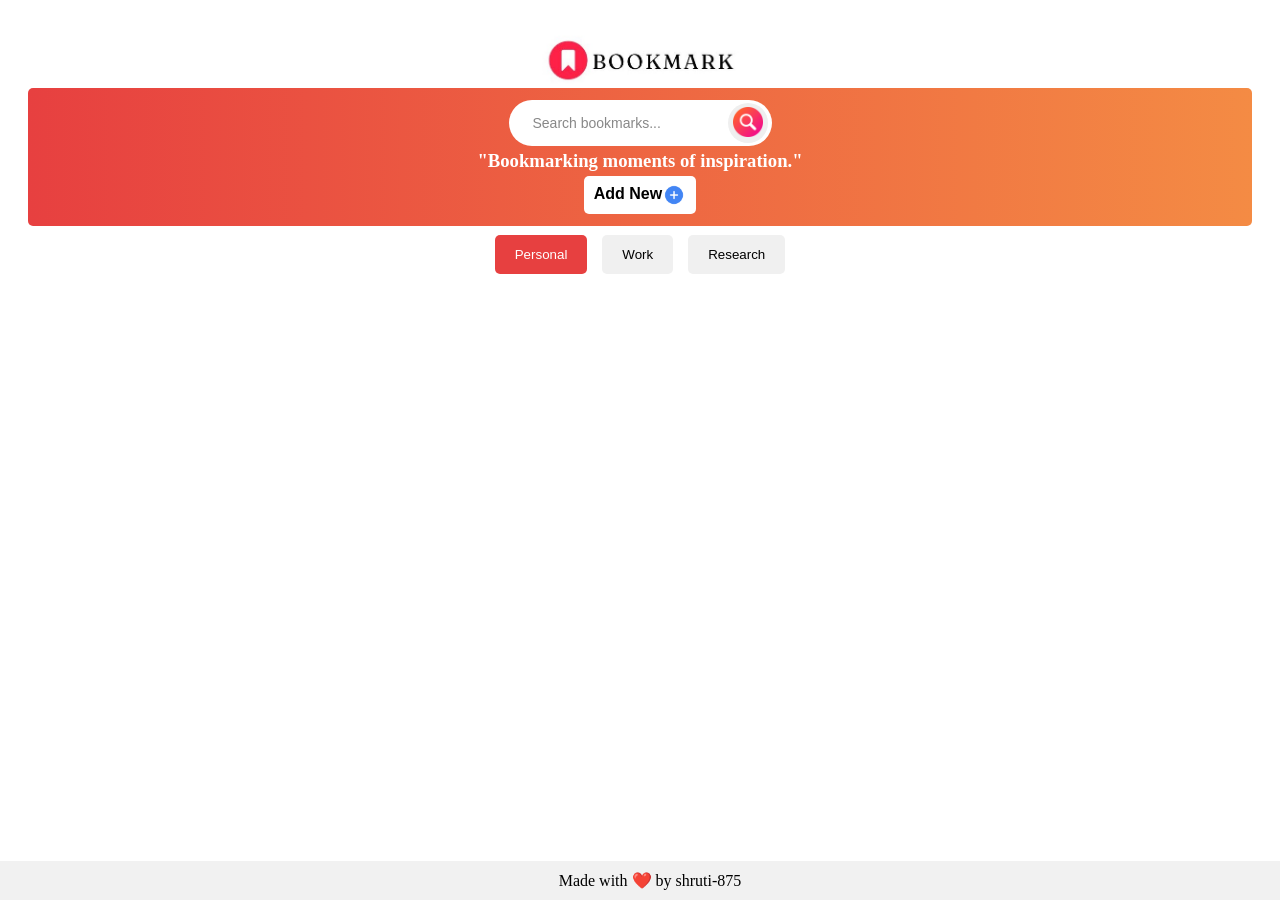
<file: index.html>
<!DOCTYPE html>
<html lang="en">
<head>
  <meta charset="UTF-8">
  <meta name="viewport" content="width=device-width, initial-scale=1.0">
  <title>Bookmarks</title>
  <style>
    .bms-wrapper {
  padding: 5px 7px;
  border-radius: 10px;
  display: flex;
  flex-wrap: wrap;
}

.bookmark {
  padding: 20px;
}

.bookmarks-container {
  position: relative;
}

.backdrop {
  position: absolute;
  top: 0;
  left: 0;
  width: 100%;
  height: 100%;
  background: rgba(0, 0, 0, 0.5);
  z-index: 999;
}

.bm-item {
  display: flex;
  align-items: center;
  justify-content: space-between;
  padding: 10px;
  background-color: white;
  border-radius: 5px;
  box-shadow: 0 2px 5px rgba(0, 0, 0, 0.1);
  margin-bottom: 10px;
}

.bm-item a {
  display: flex;
  align-items: center;
  text-decoration: none;
  color: #333;
  flex-grow: 1;
}

.bm-item .image {
  margin-right: 10px;
}

.bm-item .bm-title {
  font-size: 1rem;
  color: #151515;
}

.bm-item .btn-delete {
  background: none;
  border: none;
  cursor: pointer;
  color: rgb(95, 95, 95);
  font-size: 1.2rem;
  display: flex;
  font: bold;
  align-items: center;
}

.bookmark-form {
  position: fixed;
  top: 50%;
  left: 50%;
  transform: translate(-50%, -50%);
  z-index: 1000;
  display: none;
}

.card {
  background: white;
  padding: 20px 50px;
  border-radius: 8px;
}

.form-control {
  margin-bottom: 10px;
}

.form-control label {
  display: block;
  margin-bottom: 5px;
}

.form-control input {
  width: 100%;
  padding: 8px;
  border: 1px solid #ccc;
  border-radius: 4px;
}

.form-buttons {
  display: flex;
  justify-content: space-between;
  margin-top: 20px;
}

.btn-add {
  width: 48%;
  padding: 12px;
  border: none;
  border-radius: 5px;
  cursor: pointer;
  font-weight: bold;
  font-size: 16px;
  transition: background-color 0.3s ease;
  background: transparent;
}

.btn-cancel {
  width: 50%;
  padding: 12px;
  border: none;
  border-radius: 5px;
  cursor: pointer;
  font-weight: bold;
  font-size: 16px;
  transition: background-color 0.3s ease;
}

.btn-update{
  width: 45%;
  padding: 12px;
  border: none;
  border-radius: 5px;
  cursor: pointer;
  font-weight: bold;
  font-size: 16px;
  transition: background-color 0.3s ease;
}

.bookmark-list header {
  display: flex;
  flex-direction: column;
  align-items: center;
  justify-content: center;
  text-align: center;
  background: linear-gradient(90deg, #e74040, #f48b44);
  padding: 10px;
  border-radius: 5px;
  color: white;
}

header button,
header h3,
header .search-container {
  margin: 2px 0;
}

.bookmark-list .btn-control.btn-add {
  cursor: pointer;
  opacity: 0.9;
}

.cancel {
  background: linear-gradient(90deg, #e61616, #f04c33);
  color: #ffffff;
}

.update{
  background: linear-gradient(90deg, #e61616, #f04c33);
  color: #ffffff;
}

.add {
  background: linear-gradient(90deg, #e61616, #f04c33);
  color: #ffffff;
}

.bms-container {
  margin-top: 20px;
  border-radius: 10px;
  overflow: hidden;
  display: flex;
  flex-wrap: nowrap;
  flex-direction: column-reverse;
}

.bms-list {
  display: grid;
  grid-template-columns: repeat(4, minmax(0, 1fr));
  padding: 10px;
  overflow-y: auto;
}

@media (max-width: 1200px) {
  .bms-list {
    grid-template-columns: repeat(3, minmax(0, 1fr));
  }
}

@media (max-width: 992px) {
  .bms-list {
    grid-template-columns: repeat(2, minmax(0, 1fr));
  }
}

.bms-new {
  display: block;
  padding: 9px 10px;
  background: white;
  color: rgb(0, 0, 0);
  border: none;
  border-radius: 5px;
  cursor: pointer;
  font-size: 1rem;
  font-weight: bold;
  text-align: center;
  transition: background-color 0.3s ease, transform 0.3s ease;
  display: flex;
}

.bms-new:hover {
  background-color: #ffffff;
  transform: scale(1.05);
}

.img-logo {
  height: 25vh;
}

.img-logo1 {
  height: 60px;
  display: block;
  margin: 0 auto;
}

.img-search{
  width: 30px;
  height: 30px;
}
h2 {
  text-align: center;
  color: #575454;
}

.bms-tabs {
  justify-content: center;
  text-align: center;
  margin: 9px;
  display: flex;
  gap: 15px;
  margin-bottom: 20px;
}

.bms-tab {
  padding: 12px 20px;
  background-color: #f0f0f0;
  border-radius: 5px;
  cursor: pointer;
  transition: background-color 0.3s ease, color 0.3s ease;
  border: none;
}

.bms-tab:hover {
  background-color: #e0e0e0;
}

.bms-tab.active {
  background-color: #e74040; 
  color: white;
}

.new-tab-form {
  display: flex;
  margin-top: 10px;
}

.new-tab-form input {
  flex: 1;
  padding: 5px;
  margin-right: 10px;
}

.new-tab-form button {
  padding: 5px 10px;
}

.search-container {
  position: relative;
  background: #ffffff;
  border-radius: 50px;
  padding: 1px 4px;
  display: flex;
  align-items: center;
}

#searchInput {
  outline: none;
  border: none;
  background: none;
  width: 100%;
  padding: 1px 20px;
  color: #333;
  float: left;
  font-size: 14px;
  transition: width 0.3s ease;
}

#searchInput::placeholder {
  color: #888;
}

#searchButton {
  color: #fff;
  border-radius: 50%;
  border: none;
  width: 40px;
  height: 40px;
  display: flex;
  justify-content: center;
  align-items: center;
  cursor: pointer;
}

#searchButton:hover {
  background: #ffffff;
  transform: scale(1.1);
}

h3 {
  text-align: center;
  font-family:Cambria, Cochin, Georgia, Times, 'Times New Roman', serif;
}

.btn-group {
  display: flex;
}

.btn-share{
  background: none;
  border: none;
  cursor: pointer;
  font-size: 1.2rem;
}

.btn-share:hover{
  color: #e74040;
}

.btn-edit{
  background: none;
      border: none;
      cursor: pointer;
      font-size: 1.2rem;
}

.btn-edit:hover{
  color: #e74040;
}

.edit-emoji{
  height: 20px;
      display: block;
      margin: 0 2px;
}

.share-emoji{
  height: 20px;
  display: block;
  margin: 0 auto;
}

.add-emoji{
  height: 20px;
  display: block;
  margin: 0 2px;
}

.delete-emoji{
  height: 20px;
  display: block;
  margin: 0 2px;
}
footer {
  background-color: #f1f1f1;
  text-align: center;
  padding: 10px;
  position: fixed;
  left: 0;
  bottom: 0;
  width: 100%;
  font-size: 1em;
}

.copy-feedback {
      position: fixed;
      top: 50%;
      left: 50%;
      transform: translate(-50%, -50%);
      background-color: #333;
      color: white;
      padding: 10px;
      border-radius: 5px;
      display: none;
      z-index: 1001;
    }

    .edit-img{
      height: 25vh;
    }
  </style>
</head>
<body>
  <div class="bookmark">
    <section class="bookmark-list">
      <img src="logo.jpg" class="img-logo1">
      <header>
        <div class="search-container">
          <input type="text" id="searchInput" placeholder="Search bookmarks...">
          <button id="searchButton"><i class="fas fa-search"><img src="mg2.png" class="img-search"></i></button>
        </div>
        <h3>"Bookmarking moments of inspiration."</h3>
        <button class="bms-new" id="openFormButton">Add New <img src="add.png" class="add-emoji"></button>
      </header>
      <div class="bms-tabs-container bms-tabs" id="tabsContainer"></div>
      <div id="bookmarkContainer" class="bms-container bms-wrapper"></div>
      <footer>
        Made with ❤️ by shruti-875
      </footer>
    </section>
  </div>

  <div class="backdrop" id="backdrop" style="display: none;"></div>
  <div class="copy-feedback" id="copyFeedback">Link copied to clipboard!</div>

  <section class="bookmark-form" id="bookmarkFormSection" style="display: none;">
    <div class="card">
      <img src="Bookmark.png" class="img-logo">
      <h2>Add Bookmarks</h2>
      <form id="bookmarkForm">
        <div class="form-control">
          <input id="bmTitle" type="text" placeholder="Title" required>
        </div>
        <div class="form-control">
          <input id="bmLink" type="text" placeholder="Url" required>
        </div>
        <div class="form-buttons">
          <button type="button" class="btn-cancel cancel" id="closeFormButton">Close</button>
          <button type="submit" class="btn-add add">Add</button>
        </div>
      </form>
    </div>
  </section>

  <section class="bookmark-form" id="editBookmarkFormSection" style="display: none;">
    <div class="card">
      <img src="Bookmark.png" class="edit-img">
      <h2>Edit Bookmark</h2>
      <form id="editBookmarkForm">
        <div class="form-control">
          <input id="editBmTitle" type="text" placeholder="Title" required>
        </div>
        <div class="form-control">
          <input id="editBmLink" type="text" placeholder="Url" required>
        </div>
        <div class="form-buttons">
          <button type="button" class="btn-cancel cancel" id="cancelEditButton">Cancel</button>
          <button type="submit" class="btn-update update">Update</button>
        </div>
      </form>
    </div>
  </section>

  <script>
    document.addEventListener('DOMContentLoaded', () => {
      const bookmarkContainer = document.getElementById('bookmarkContainer');
      const bmTitleInput = document.getElementById('bmTitle');
      const bmLinkInput = document.getElementById('bmLink');
      const editBmTitleInput = document.getElementById('editBmTitle');
      const editBmLinkInput = document.getElementById('editBmLink');
      const backdrop = document.getElementById('backdrop');
      const tabsContainer = document.getElementById('tabsContainer');
      const searchInput = document.getElementById('searchInput');
      const searchButton = document.getElementById('searchButton');
      const copyFeedback = document.getElementById('copyFeedback');
      let currentCategory = 'Personal';
      let currentEditId = null;

      const loadBookmarks = (searchTerm = '') => {
        const bookmarks = JSON.parse(localStorage.getItem('bookmarks')) || [];
        bookmarkContainer.innerHTML = '';
        bookmarks
          .filter(bookmark => bookmark.category === currentCategory && bookmark.bmTitle.toLowerCase().includes(searchTerm.toLowerCase()))
          .forEach(bookmark => {
            addBookmarkToDOM(bookmark);
          });
      };

      const saveBookmarks = (bookmarks) => {
        localStorage.setItem('bookmarks', JSON.stringify(bookmarks));
      };

      const getBookmarks = () => {
        return JSON.parse(localStorage.getItem('bookmarks')) || [];
      };

      const addBookmarkToDOM = (bookmark) => {
        const li = document.createElement('li');
        li.className = 'bm-item';

        // Format date
        const formattedDate = new Date(bookmark.timestamp).toLocaleDateString('en-US', {
          year: 'numeric',
          month: 'short',
          day: 'numeric',
        });

        li.innerHTML = `
          <a href="${bookmark.bmLink}" target="_blank" rel="noopener noreferrer">
            <img src="https://t3.gstatic.com/faviconV2?client=SOCIAL&type=FAVICON&fallback_opts=TYPE,SIZE,URL&url=${bookmark.bmLink}&size=24" alt="" class="image">
            <span class="bm-title">${bookmark.bmTitle}</span>
          </a>
          <div class="btn-group">
            <span class="timestamp">${formattedDate}</span>
            <button class="btn-share" data-link="${bookmark.bmLink}" data-title="${bookmark.bmTitle}"><img src="share.png" class="share-emoji"></button>
            <button class="btn-edit" data-id="${bookmark.id}" data-title="${bookmark.bmTitle}" data-link="${bookmark.bmLink}"><img src="pencil.png" class="edit-emoji"></button>
            <button class="btn-delete" data-id="${bookmark.id}"><img src="delete.png" class="delete-emoji"></button>
          </div>
        `;

        bookmarkContainer.appendChild(li);

        const deleteButton = li.querySelector('.btn-delete');
        deleteButton.addEventListener('click', () => deleteBookmark(bookmark.id));

        const shareButton = li.querySelector('.btn-share');
        shareButton.addEventListener('click', () => shareBookmark(bookmark.bmLink, bookmark.bmTitle));

        const editButton = li.querySelector('.btn-edit');
        editButton.addEventListener('click', () => {
          editBmTitleInput.value = bookmark.bmTitle;
          editBmLinkInput.value = bookmark.bmLink;
          currentEditId = bookmark.id;
          showEditForm();
        });
      };

      const shareBookmark = (link, title) => {
        navigator.clipboard.writeText(link).then(() => {
          copyFeedback.style.display = 'block';
          setTimeout(() => {
            copyFeedback.style.display = 'none';
          }, 2000);
        }).catch(console.error);
      };

      const addBookmark = (bookmark) => {
        bookmark.timestamp = new Date().toISOString(); // Add timestamp

        const bookmarks = getBookmarks();
        bookmarks.push(bookmark);
        saveBookmarks(bookmarks);

        if (bookmark.category === currentCategory) {
          addBookmarkToDOM(bookmark);
        }
      };

      const deleteBookmark = (id) => {
        let bookmarks = getBookmarks();
        bookmarks = bookmarks.filter(bookmark => bookmark.id !== id);
        saveBookmarks(bookmarks);
        loadBookmarks();
      };

      const openForm = () => {
        document.getElementById('bookmarkFormSection').style.display = 'block';
        backdrop.style.display = 'block';
      };

      const closeForm = () => {
        document.getElementById('bookmarkFormSection').style.display = 'none';
        backdrop.style.display = 'none';
      };

      const showEditForm = () => {
        document.getElementById('editBookmarkFormSection').style.display = 'block';
        backdrop.style.display = 'block';
      };

      const closeEditForm = () => {
        document.getElementById('editBookmarkFormSection').style.display = 'none';
        backdrop.style.display = 'none';
      };

      const setupTabs = () => {
        const categories = ['Personal', 'Work', 'Research'];
        categories.forEach(category => {
          const tab = document.createElement('button');
          tab.className = 'bms-tab';
          tab.textContent = category;
          tab.addEventListener('click', () => {
            currentCategory = category;
            document.querySelectorAll('.bms-tab').forEach(tab => tab.classList.remove('active'));
            tab.classList.add('active');
            loadBookmarks(searchInput.value);
          });
          tabsContainer.appendChild(tab);
        });
        tabsContainer.firstChild.classList.add('active');
      };

      searchButton.addEventListener('click', () => {
        loadBookmarks(searchInput.value);
      });

      const openFormButton = document.getElementById('openFormButton');
      openFormButton.addEventListener('click', openForm);

      const cancelEditButton = document.getElementById('cancelEditButton');
      cancelEditButton.addEventListener('click', closeEditForm);

      document.getElementById('bookmarkForm').addEventListener('submit', (e) => {
        e.preventDefault();
        const bookmark = {
          id: Date.now(),
          bmTitle: bmTitleInput.value,
          bmLink: bmLinkInput.value,
          category: currentCategory
        };
        addBookmark(bookmark);
        closeForm();
      });

      document.getElementById('editBookmarkForm').addEventListener('submit', (e) => {
        e.preventDefault();
        const bookmarks = getBookmarks();
        const bookmark = bookmarks.find(bm => bm.id === currentEditId);
        if (bookmark) {
          bookmark.bmTitle = editBmTitleInput.value;
          bookmark.bmLink = editBmLinkInput.value;
          saveBookmarks(bookmarks);
          loadBookmarks();
          closeEditForm();
        }
      });

      document.getElementById('closeFormButton').addEventListener('click', closeForm);
      setupTabs();
      loadBookmarks();
    });
  </script>
</body>
</html>
</file>
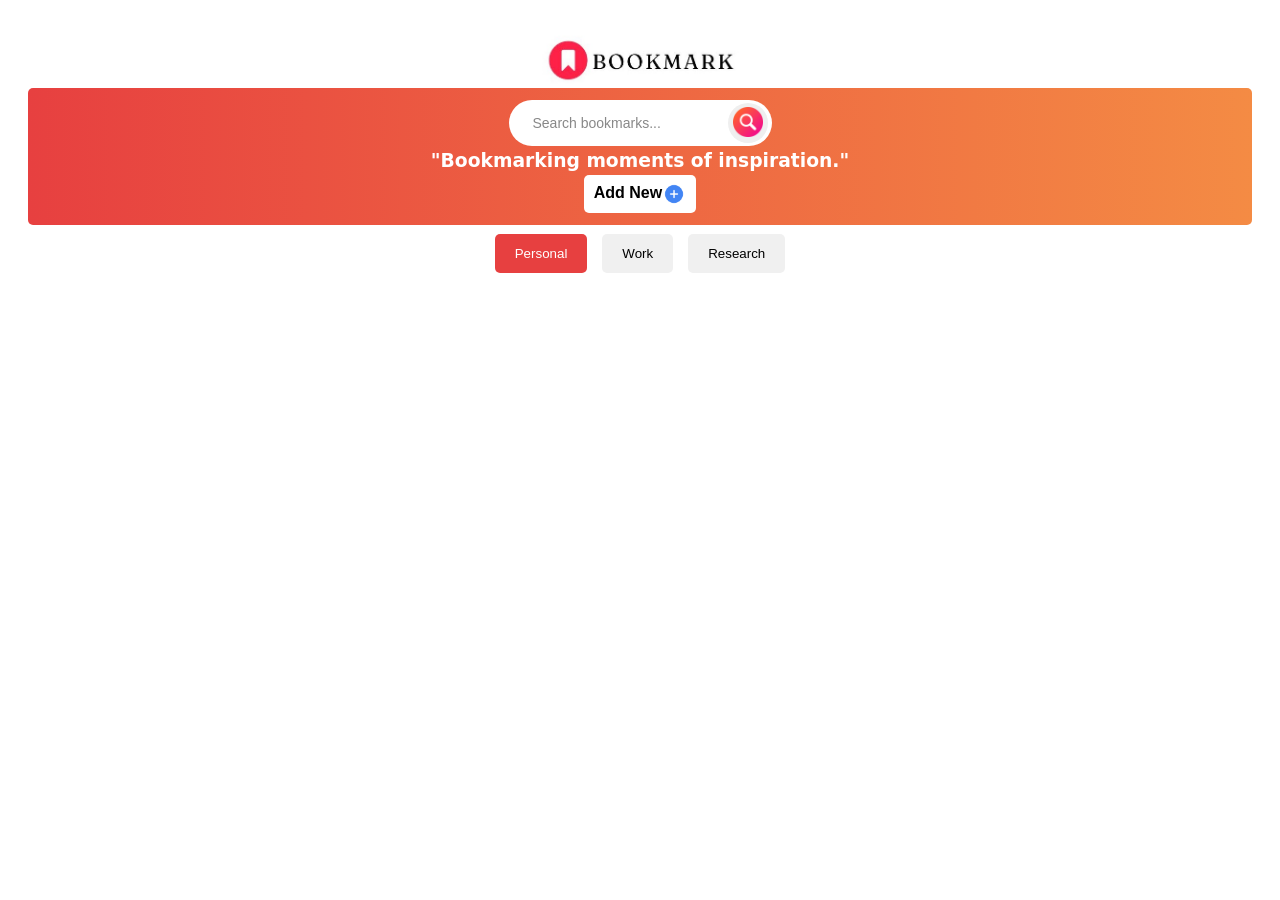
<file: Bookmark/sidepanel.html>
<!DOCTYPE html>
<html lang="en">
<head>
  <meta charset="UTF-8">
  <meta name="viewport" content="width=device-width, initial-scale=1.0">
  <title>Bookmarks</title>
  <link rel="stylesheet" href="styles.css">
</head>
<body>
  <div class="bookmark">
    <section class="bookmark-list">
      <img src="logo.jpg" class="img-logo1">
      <header>
        <div class="search-container">
          <input type="text" id="searchInput" placeholder="Search bookmarks...">
          <button id="searchButton"><i class="fas fa-search"><img src="mg2.png" class="img-search"></i></button>
        </div>
        <h3>"Bookmarking moments of inspiration."</h3>
        <button class="bms-new" id="openFormButton">Add New <img src="add.png" class="add-emoji"></button>
      </header>
      <div class="bms-tabs-container bms-tabs" id="tabsContainer"></div>
      <div id="bookmarkContainer" class="bms-container bms-wrapper"></div>
    </section>
  </div>

  <div class="backdrop" id="backdrop" style="display: none;"></div>

  <section class="bookmark-form" id="bookmarkFormSection" style="display: none;">
    <div class="card">
      <img src="Bookmark.png" class="img-logo">
      <h2>Add Bookmarks</h2>
      <form id="bookmarkForm">
        <div class="form-control">
          <input id="bmTitle" type="text" placeholder="Title" required>
        </div>
        <div class="form-control">
          <input id="bmLink" type="text" placeholder="Url" required>
        </div>
        <div class="form-buttons">
          <button type="button" class="btn-cancel cancel" id="closeFormButton">Close</button>
          <button type="submit" class="btn-add add">Add</button>
        </div>
      </form>
    </div>
  </section>

  <script src="./sidepanel.js"></script>
</body>
</html>
</file>
<file: Bookmark/styles.css>
.bms-wrapper {
  padding: 5px 7px;
  border-radius: 10px;
  display: flex;
  flex-wrap: wrap;
}

.bookmark {
  padding: 20px;
}

.bookmarks-container {
  position: relative;
}

.backdrop {
  position: absolute;
  top: 0;
  left: 0;
  width: 100%;
  height: 100%;
  background: rgba(0, 0, 0, 0.5);
  z-index: 999;
}

.bm-item {
  display: flex;
  align-items: center;
  justify-content: space-between;
  padding: 10px;
  background-color: white;
  border-radius: 5px;
  box-shadow: 0 2px 5px rgba(0, 0, 0, 0.1);
  margin-bottom: 10px;
}

.bm-item a {
  display: flex;
  align-items: center;
  text-decoration: none;
  color: #333;
  flex-grow: 1;
}

.bm-item .image {
  margin-right: 10px;
}

.bm-item .bm-title {
  font-size: 1rem;
  color: #151515;
}

.bm-item .btn-delete {
  background: none;
  border: none;
  cursor: pointer;
  color: rgb(95, 95, 95);
  font-size: 1.2rem;
  display: flex;
  font: bold;
  align-items: center;
}

.bookmark-form {
  position: fixed;
  top: 50%;
  left: 50%;
  transform: translate(-50%, -50%);
  z-index: 1000;
  display: none;
}

.card {
  background: white;
  padding: 20px 50px;
  border-radius: 8px;
}

.form-control {
  margin-bottom: 10px;
}

.form-control label {
  display: block;
  margin-bottom: 5px;
}

.form-control input {
  width: 100%;
  padding: 8px;
  border: 1px solid #ccc;
  border-radius: 4px;
}

.form-buttons {
  display: flex;
  justify-content: space-between;
  margin-top: 20px;
}

.btn-add {
  width: 48%;
  padding: 12px;
  border: none;
  border-radius: 5px;
  cursor: pointer;
  font-weight: bold;
  font-size: 16px;
  transition: background-color 0.3s ease;
  background: transparent;
}

.btn-cancel {
  width: 50%;
  padding: 12px;
  border: none;
  border-radius: 5px;
  cursor: pointer;
  font-weight: bold;
  font-size: 16px;
  transition: background-color 0.3s ease;
}

.bookmark-list header {
  display: flex;
  flex-direction: column;
  align-items: center;
  justify-content: center;
  text-align: center;
  background: linear-gradient(90deg, #e74040, #f48b44);
  padding: 10px;
  border-radius: 5px;
  color: white;
}

header button,
header h3,
header .search-container {
  margin: 2px 0;
}

.bookmark-list .btn-control.btn-add {
  cursor: pointer;
  opacity: 0.9;
}

.cancel {
  background: linear-gradient(90deg, #e61616, #f04c33);
  color: #ffffff;
}

.add {
  background: linear-gradient(90deg, #e61616, #f04c33);
  color: #ffffff;
}

.bms-container {
  margin-top: 20px;
  border-radius: 10px;
  overflow: hidden;
  display: flex;
  flex-wrap: nowrap;
  flex-direction: column-reverse;
}

.bms-list {
  display: grid;
  grid-template-columns: repeat(4, minmax(0, 1fr));
  padding: 10px;
  overflow-y: auto;
}

@media (max-width: 1200px) {
  .bms-list {
    grid-template-columns: repeat(3, minmax(0, 1fr));
  }
}

@media (max-width: 992px) {
  .bms-list {
    grid-template-columns: repeat(2, minmax(0, 1fr));
  }
}

.bms-new {
  display: block;
  padding: 9px 10px;
  background: white;
  color: rgb(0, 0, 0);
  border: none;
  border-radius: 5px;
  cursor: pointer;
  font-size: 1rem;
  font-weight: bold;
  text-align: center;
  transition: background-color 0.3s ease, transform 0.3s ease;
  display: flex;
}

.bms-new:hover {
  background-color: #ffffff;
  transform: scale(1.05);
}

.img-logo {
  width: 150px;
  height: 25vh;
}

.img-logo1 {
  height: 60px;
  display: block;
  margin: 0 auto;
}

.img-search{
  width: 30px;
  height: 30px;
}
h2 {
  text-align: center;
  color: #575454;
}

.bms-tabs {
  justify-content: center;
  text-align: center;
  margin: 9px;
  display: flex;
  gap: 15px;
  margin-bottom: 20px;
}

.bms-tab {
  padding: 12px 20px;
  background-color: #f0f0f0;
  border-radius: 5px;
  cursor: pointer;
  transition: background-color 0.3s ease, color 0.3s ease;
  border: none;
}

.bms-tab:hover {
  background-color: #e0e0e0;
}

.bms-tab.active {
  background-color: #e74040; 
  color: white;
}

.new-tab-form {
  display: flex;
  margin-top: 10px;
}

.new-tab-form input {
  flex: 1;
  padding: 5px;
  margin-right: 10px;
}

.new-tab-form button {
  padding: 5px 10px;
}

.search-container {
  position: relative;
  background: #ffffff;
  border-radius: 50px;
  padding: 1px 4px;
  display: flex;
  align-items: center;
}

#searchInput {
  outline: none;
  border: none;
  background: none;
  width: 100%;
  padding: 1px 20px;
  color: #333;
  float: left;
  font-size: 14px;
  transition: width 0.3s ease;
}

#searchInput::placeholder {
  color: #888;
}

#searchButton {
  color: #fff;
  border-radius: 50%;
  border: none;
  width: 40px;
  height: 40px;
  display: flex;
  justify-content: center;
  align-items: center;
  cursor: pointer;
}

#searchButton:hover {
  background: #ffffff;
  transform: scale(1.1);
}

h3 {
  text-align: center;
  font-family:system-ui, -apple-system, BlinkMacSystemFont, 'Segoe UI', Roboto, Oxygen, Ubuntu, Cantarell, 'Open Sans', 'Helvetica Neue', sans-serif;
}

.btn-group {
  display: flex;
}

.btn-share{
  background: none;
  border: none;
  cursor: pointer;
  font-size: 1.2rem;
}

.btn-share:hover{
  color: #e74040;
}

.share-emoji{
  height: 20px;
  display: block;
  margin: 0 auto;
}

.add-emoji{
  height: 20px;
  display: block;
  margin: 0 2px;
}
</file>
